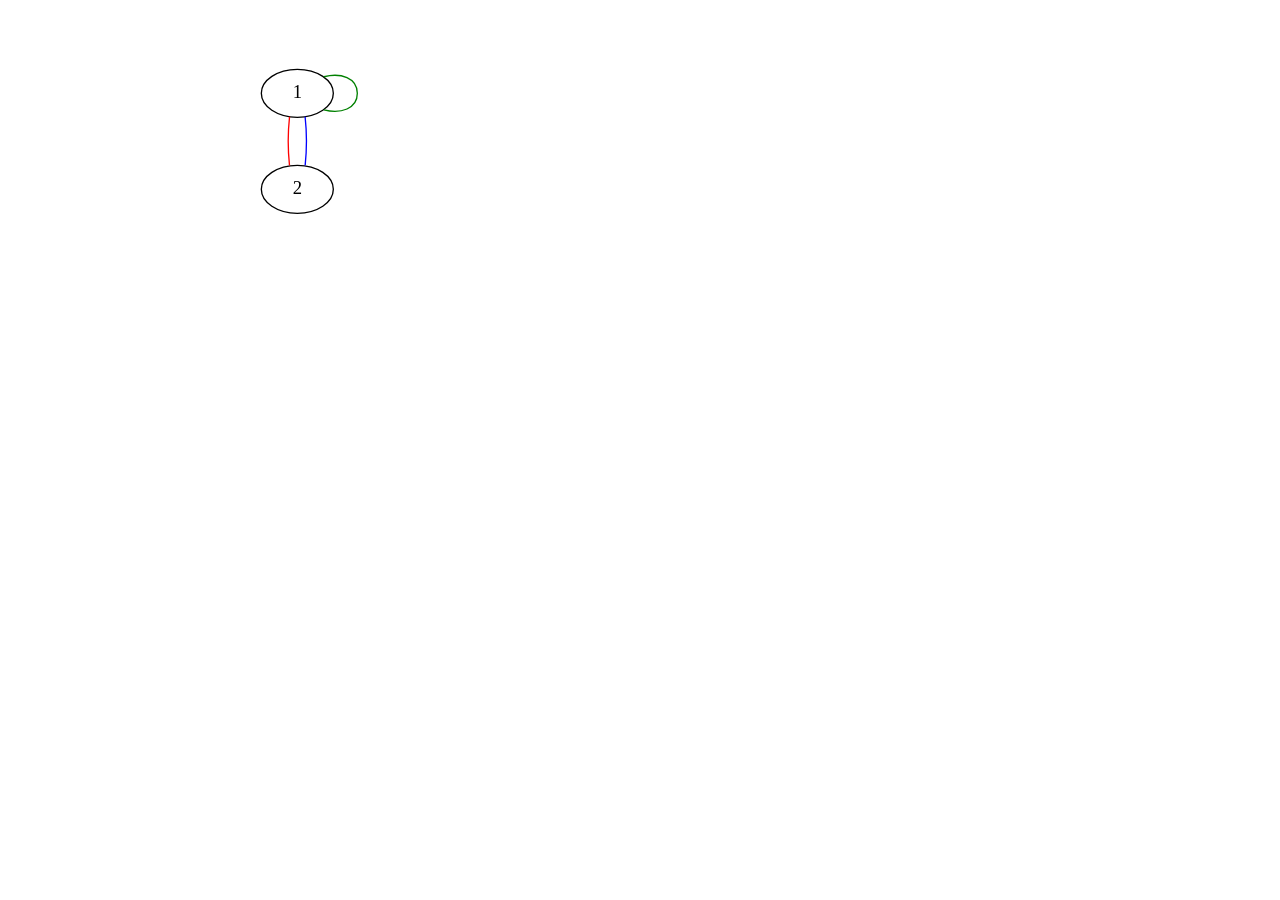
<file: assets/g1.html>
<?xml version="1.0" encoding="UTF-8"?>

<html>
	<head>
		<title>Svg Demo</title>
	</head>
	<body style="margin-left:20%;margin-top:5%;">
		<svg
		width="80pt"
		height="116pt"
		viewBox="0.00 0.00 80.00 116.00"
		xmlns="http://www.w3.org/2000/svg"
		xmlns:xlink="http://www.w3.org/1999/xlink">
			<g
			id="graph0"
			class="graph"
			transform="scale(1 1) rotate(0) translate(4 112)">
				<title>g1</title>
				<polygon fill="white" stroke="none" points="-4,4 -4,-112 76,-112 76,4 -4,4"/>
				<g id="node1" class="node">
					<title>1</title>
					<ellipse fill="none" stroke="black" cx="27" cy="-90" rx="27" ry="18"/>
					<text text-anchor="middle" x="27" y="-86.3" font-family="Times New Roman,serif" font-size="14.00">1</text>
				</g>
				<g id="edge3" class="edge">
					<title>1--1</title>
					<path fill="none" stroke="green" 
						  d="M46.895,-102.432C59.688,-105.675 72,-101.531 72,-90 72,-78.4688 59.688,-74.3247 46.895,-77.5679"/>
				</g>
				<g id="node2" class="node">
					<title>2</title>
					<ellipse fill="none" stroke="black" cx="27" cy="-18" rx="27" ry="18"/>
					<text text-anchor="middle" x="27" y="-14.3" font-family="Times New Roman,serif" font-size="14.00">2</text>
				</g>
				<g id="edge1" class="edge">
					<title>1--2</title>
					<path fill="none" stroke="red"
						  d="M21.1601,-72.411C19.96,-61.4141 19.9468,-47.0274 21.1206,-35.9562"/>
				</g>
				<g id="edge2" class="edge">
					<title>2--1</title>
					<path fill="none" stroke="blue" 
						  d="M32.8794,-35.9562C34.0532,-47.0274 34.04,-61.4141 32.8399,-72.411"/>
				</g>
			</g>
		</svg>
	</body>
</html>
</file>
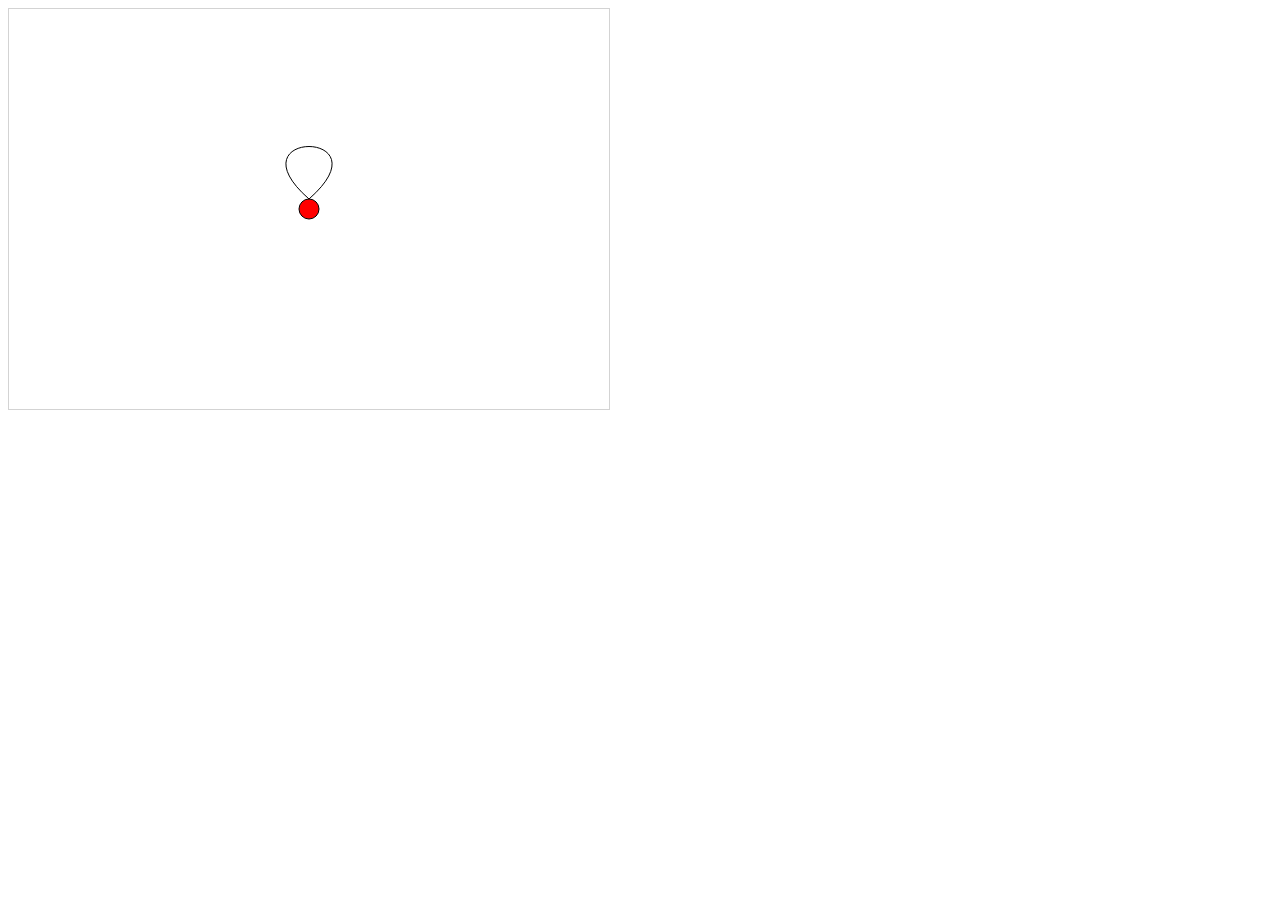
<file: drawing/curve.html>
<!DOCTYPE html>
<html>
<body>

<canvas id="myCanvas" width="600" height="400" style="border:1px solid #d3d3d3;">
Your browser does not support the HTML5 canvas tag.</canvas>

<script>

	var c = document.getElementById("myCanvas");
	var ctx = c.getContext("2d");
	var r = 10;
	var left=8*r, right=8*r;
	var sx=300, sy=200;
	
	var c1x=sx-left, c1y=sy-right;
	var c2x=sx+left, c2y=sy-right;
	ctx.arc(sx, sy, r, 0, 2*Math.PI);
	ctx.moveTo(sx, sy-r);
	ctx.fillStyle = "red";
	ctx.fill();
	ctx.bezierCurveTo(c1x, c1y, c2x, c2y, sx, sy-r);
	
	ctx.stroke();

</script>
</file>
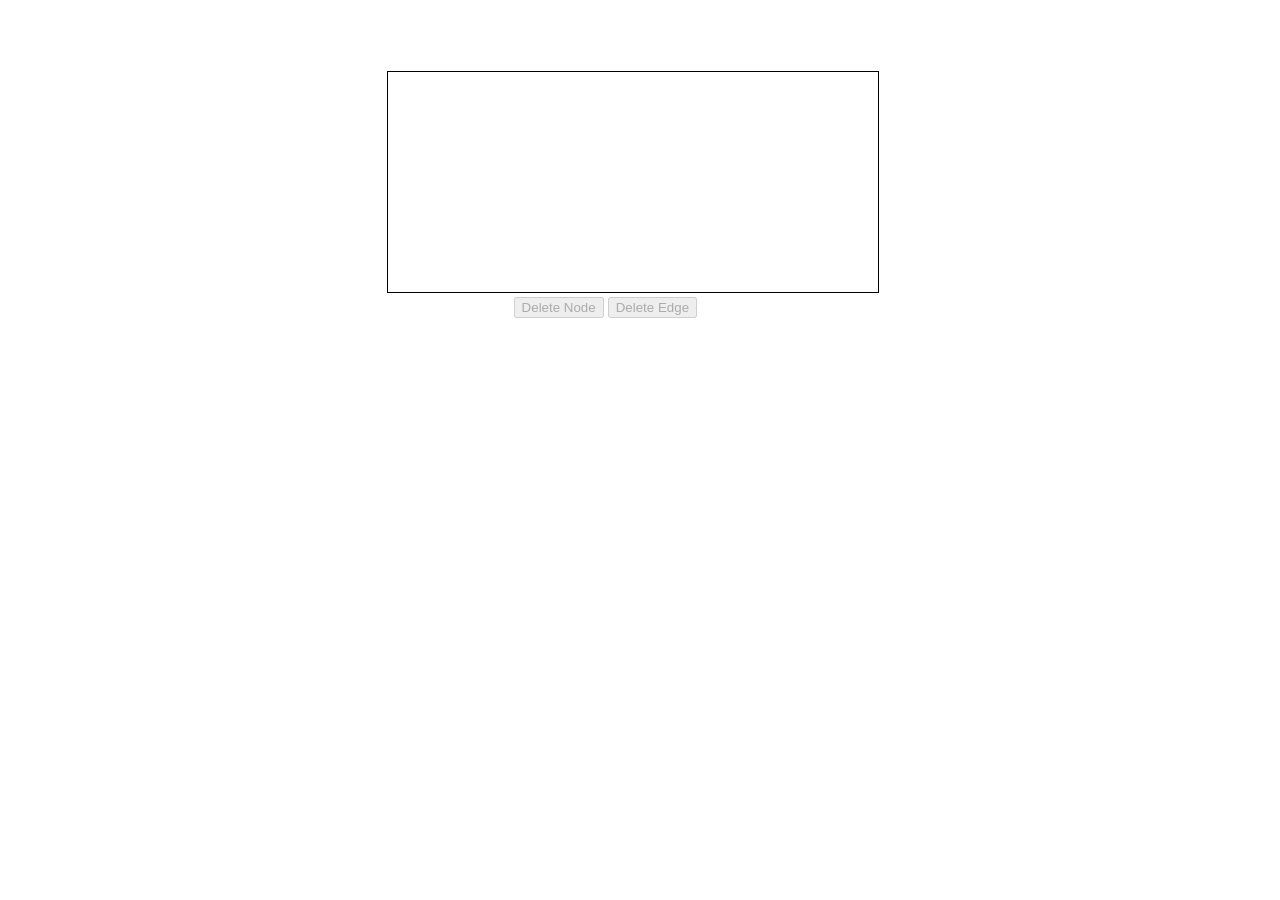
<file: drawing/draw.html>
<!doctype html>
<html>
	<head>
		<title>Drawing</title>
		<script>
		    var ctx;
			var lineColor;
			var lineWidth;
			var color;
			var radius;
			var delta;
			var lastNodeSelected, lastEdgeSelected;
			var nodeBtn;
		  window.onload = function(){
			canvas = document.getElementById("canvas");
			ctx = canvas.getContext("2d");
			lineColor='red';
			lineWidth=1;
			color = 'blue';
			radius = 10;
			delta =radius/3-1;
			lastNodeSelected=null;
			lastEdgeSelected=null;
			nodeBtn = document.getElementById("node");
			edgeBtn = document.getElementById("edge");
			
			nodeBtn.onclick = function(e){
			  if(!lastNodeSelected) return;
			  deleteNode(lastNodeSelected, 'white');
			  lastNodeSelected=null;
			};
			
			edgeBtn.onclick = function(e){
			  if(!lastEdgeSelected) return;
			  deleteEdge(lastEdgeSelected);
			  lastEdgeSelected=null;
			};
		  	nodeBtn.disabled=true;
			edgeBtn.disabled=true;
			canvas.ondblclick = function(e){
			                   var x = e.pageX - canvas.offsetLeft;
							   var y = e.pageY - canvas.offsetTop;
							   var n = new Vertex(x,y);
			                   drawNode(n);
			};
			canvas.onclick = function(e){
			   var x = e.pageX - canvas.offsetLeft;
			   var y = e.pageY - canvas.offsetTop;
			   if(foundSelectedNode(x, y)) {return true;}
			   if (foundSelectedEdge(x, y)) {return true;;};
			   nodeBtn.disabled=true;
			   edgeBtn.disabled=true;
			};
			canvas.onmousedown=function(e){
			   console.log('mouse down');
			};
			canvas.onmouseup=function(e){
			   console.log('mouse up');
			};
	      function Vertex(x, y, r, c){
			   this.x=x;
			   this.y=y;
			   this.radius=r||radius;
			   this.r2 = this.radius*this.radius;
			   this.color = c || color;
			   this.inside = function(x, y){
			       var dx = this.x - x;
			       var dy = this.y - y;
			       return dx*dx + dy*dy <= this.r2;
				};
				this.out=[];
				this.link = function(e){
				  this.out.push(e);
				};
				
				this.disconnect = function(e){
				   var newEdges=[];
				   var edges = this.out;
			       for(var i=0;i<edges.length;i++)
			       if(!Object.is(edges[i], e)) newEdges.push(edges[i]);
			       this.out=newEdges;
				};
				
				nodes.push(this);
			};
			function Edge(left, right){
			   this.left = left;
			   this.right = right;
			   this.left.link(this);
			   if(!Object.is(right, left))this.right.link(this);
			   edges.push(this);
			   this.isLeft= function(x){return Object.is(x, left);}
			   this.isLoop = function(){return Object.is(right, left);}
			   this.inside = function(x, y){
			      if(this.isLoop()) return insideLoop(this.left, x, y);
				  var x0=this.left.x, y0=this.left.y;
				  var x1=this.right.x, y1=this.right.y;
				  if(x0==x1) 
				   return x==x0 && ((y0 <= y && y <= y1)||(y1 <= y && y <= y0));
				  var a = (y1-y0)/(x1 - x0);
				  var b = y1 -a*x1;
				  return Math.abs(a*x+b-y)<2;
			   };
			}
			var nodes=[];
			var edges=[];
			
			function drawNode(n, c){
			    ctx.beginPath();
				ctx.fillStyle = c || n.color;
				ctx.arc(n.x, n.y, n.radius, 0, Math.PI*2);
				ctx.fill();
				ctx.stroke();
				
			};
			
			function deleteNode(n){
			   var newNodes=[];
			   var i;
			   for(i=0;i<nodes.length;i++){
			     if(!Object.is(n, nodes[i])) newNodes.push(nodes[i]);
				 else{
				   i++;
				   lastNodeSelected=null;
				   break;
				   
				 }  
			   };
			   for(;i<nodes.length;i++)
			      newNodes.push(nodes[i]);
			   nodes = newNodes;
			   eraseNode(n);
			};
			
			
			function eraseNode(n){
			  var x = n.x;
			  var y = n.y;
			  var r = n.radius+1;
			  var d = 2*r;
			  ctx.clearRect(x-r, y-r, d, d);
			  
			  for(var i =0; i < n.out.length; i++){
			     var ll = lineWidth;
				 lineWidth = ll+2;
				 var e = n.out[i];
				 if(e.isLeft(n))
			       drawFromTo(n, e.right, 'white');
				 else 
				   drawFromTo(e.left, n, 'white');
				 lineWidth = ll;
			  };
			  n.out = [];
			  nodeBtn.disabled=true;
			};
			function sign(x, y){
			  if(!delta) return 0;
			  if(x<y) return 1;
			  return -1;
			}
			
			function drawEdge(e, c){
			  if(e.isLoop())
			    drawLoop(e.left, c);
			  else
			  drawFromTo(e.left, e.right, c);
			};
			function drawFromTo(left, right, c){
			    var sx = sign(left.x, right.x);
				var sy = sign(left.y, right.y);
				var st = ctx.strokeStyle;
				var lw = ctx.lineWidth;
				ctx.lineWidth = lineWidth+((c==='white')?2:0);
				ctx.strokeStyle = (c)?c:lineColor;
				console.log('drawFromTo:'+ctx.lineWidth);
			    ctx.beginPath();
				ctx.moveTo(left.x+sx*(left.radius-delta), left.y+sy*(left.radius-delta));
				ctx.lineTo(right.x-sx*(right.radius-delta), right.y-sy*(right.radius-delta));
				ctx.stroke();
				ctx.strokeStyle = st;
				ctx.lineWidth=lw;
			};
			function drawLoop(n, c){
			    console.log('drawLoop before:'+ctx.lineWidth);
			    var st = ctx.strokeStyle;
				var lw = ctx.lineWidth;
				ctx.lineWidth = lineWidth+((c==='white')?2:0);
				ctx.strokeStyle = (c)?c:lineColor;
				console.log('drawLoop after:'+ctx.lineWidth);
			    var points = cPoints(n);
				var sx = points[0], sy = points[1];
				var c1x = points[2], c1y = points[3];
				var c2x = points[4], c2y = points[5];
				ctx.beginPath();
				ctx.moveTo(sx, sy);
	            ctx.bezierCurveTo(c1x, c1y, c2x, c2y, sx, sy);
				ctx.closePath();
				ctx.stroke();
				ctx.strokeStyle = st;
				ctx.lineWidth=lw;
				console.log('drawLoop finally:'+ctx.lineWidth);
				
				
			};
			function cPoints(n){
			    var r = n.radius;
				var left = 8*r;
				var right = left;
				var sx = n.x, sy = n.y-r;
				var c1x = sx-left, c1y = sy-right;
				var c2x = sx+left, c2y = sy-right;
				return [sx, sy, c1x, c1y, c2x, c2y];
			};
			function b(t, points){
			  // b(t) = ((1-t)^3+t^2)P0 + t(1-t)^2(P1) + t^2*t1(P2)(pues P0==P3)
			  var t1 = (1-t);
			  var t2 = t*t;
			  var c1 = t1*t1*t1+t2;
			  var c2 = t1*t1*t;
			  var c3 =  t1*t2;
			  var bp0x = c1*points[0],   bp0y = c1*points[1];
			  var bp1x = c2*(points[2]), bp1y=c2*(points[3]);
			  var bp2x = c3*(points[4]), bp2y=c3*(points[5]);
			  return [bp0x+bp1x+bp2x, bp0y+bp1y+bp2y];
			};
			function insideLoop(n, x, y){
			   var points = cPoints(n);
			   for(var i=0; i <= 50; i++){
			     var ip = b(1-i/50, points);
				 var dx = ip[0]-x, dy = ip[1]-y;
				 var distance=(Math.sqrt(dx*dx + dy*dy))/(i+1);
				 if ( distance < 1.5) return true;
			   }
			   return false;
			};
			function foundSelectedNode(x, y){
			   var nodeSelected;
			   for(var i=0;i<nodes.length;i++)
			      if(nodes[i].inside(x, y)){ 
				    nodeSelected=nodes[i];
					break;
				  };
			   if(!nodeSelected) {nodeBtn.disabled=false;lastNodeSelected=null; return false;}
			   if(!lastNodeSelected){nodeBtn.disabled=false; lastNodeSelected = nodeSelected; return true;}
			   var edge = new Edge(lastNodeSelected, nodeSelected);
			   drawEdge(edge);
			   lastNodeSelected=null;
			   nodeBtn.disabled=true;
			   return true;
			};
			function foundSelectedEdge(x, y){
			   var edgeSelected;
			   for(var i=0;i<edges.length;i++)
			      if(edges[i].inside(x, y)){ 
				    edgeSelected=edges[i];
					break;
				  };
			   if(!edgeSelected){ edgeBtn.disabled=true; return false;};
			   nodeBtn.disabled=true;
			   edgeBtn.disabled=false;
			   if(!lastEdgeSelected){lastEdgeSelected = edgeSelected; return true;}
			   
			   return true;
			};
			function deleteEdge(e){
			   e.left.disconnect(e);
			   e.right.disconnect(e);
			   var newEdges=[];
			   for(var i=0;i<edges.length;i++){
			     if(!Object.is(edges[i], e)) newEdges.push(edges[i]);
			   };
			   edges=newEdges;
			   var lw = lineWidth;
			   lineWidth+=3	;
			   if(e.isLoop())
			     drawLoop(e.left, 'white')
			   else drawFromTo(e.left, e.right, 'white');
			   lineWidth=lw;
			   edgeBtn.disabled=true;
			};
		 };//onload
	    </script>
		<style>
		  #canvas{
		    border-style:solid;
			border-width:1px;
			margin-left: 30%;
			margin-top:5%;
		  }
		  #node{
		    margin-left: 40%;
		  }
		</style>
	</head>
	<body>
		<canvas id="canvas" width="490" height="220"></canvas>
		<button id="node">Delete Node</button>
		<button id="edge">Delete Edge</button>
	</body>
	
</html>
</file>
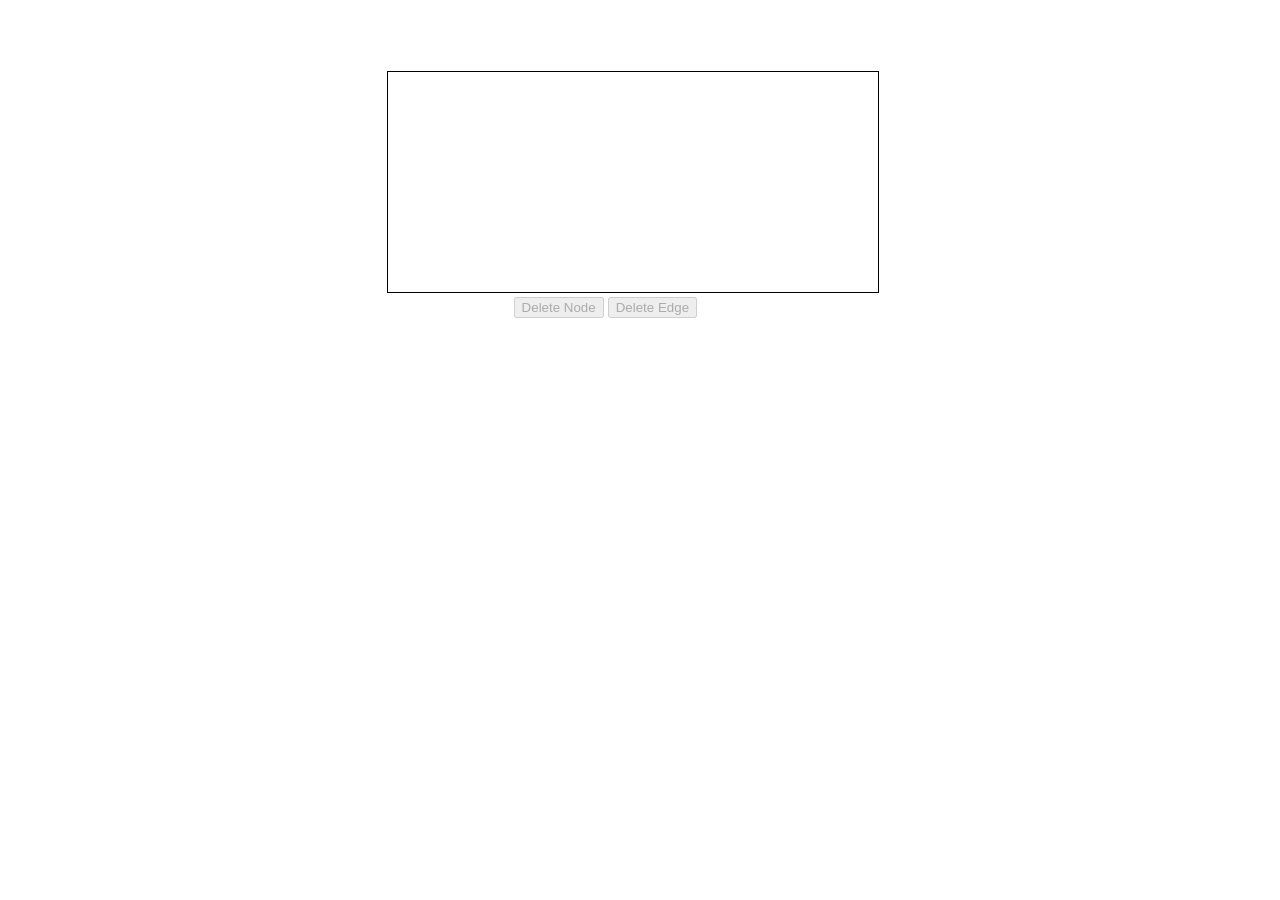
<file: drawing/drawRX.html>
<!doctype html>
<html>
	<head>
		<title>Rx Drawing</title>
		<script src="lib/jquery-2.1.0.min.js"></script>
	    <script src="lib/rx.all.js"></script>
		<script>
		    // Model params
			var canvas;
		    var ctx;
			var lineColor;
			var lineWidth;
			var color;
			var radius;
			var delta;
			var DEL_COLOR = 'white';
			var lastNodeSelected, lastEdgeSelected;
			
			// View helpers
			var nodeBtn;
			function disable(d){
				   d.attr("disabled", true);
		    };
				
			function enable(d){
			   d.attr("disabled", false);
			};
			
			function Vertex(x, y, r, c){
				   this.x=x;
				   this.y=y;
				   this.radius=r||radius;
				   this.r2 = this.radius*this.radius;
				   this.color = c || color;
				   this.inside = function(x, y){
					   var dx = this.x - x;
					   var dy = this.y - y;
					   return dx*dx + dy*dy <= this.r2;
					};
					this.out=[];
					this.link = function(e){
					  this.out.push(e);
					};
					
					this.disconnect = function(e){
					   var newEdges=[];
					   var edges = this.out;
					   for(var i=0;i<edges.length;i++)
					   if(!Object.is(edges[i], e)) newEdges.push(edges[i]);
					   this.out=newEdges;
					};
					
					nodes.push(this);
				};
				function Edge(left, right){
				   this.left = left;
				   this.right = right;
				   this.left.link(this);
				   if(!Object.is(right, left))this.right.link(this);
				   edges.push(this);
				   this.isLeft= function(x){return Object.is(x, left);}
				   this.isLoop = function(){return Object.is(right, left);}
				   this.inside = function(x, y){
					  if(this.isLoop()) return this.left.inside(x, y);
					  var x0=this.left.x, y0=this.left.y;
					  var x1=this.right.x, y1=this.right.y;
					  if(x0==x1) 
					   return x==x0 && ((y0 <= y && y <= y1)||(y1 <= y && y <= y0));
					  var a = (y1-y0)/(x1 - x0);
					  var b = y1 -a*x1;
					  return Math.abs(a*x+b-y)<2;
				   };
				}
				var nodes=[];
				var edges=[];
			// On ready
		    $(function(){
			    //set params up
				canvas = $("#canvas");
				ctx = canvas[0].getContext("2d");
				lineColor = 'red';
				lineWidth = 1;
				color = 'blue';
				radius = 10;
				delta = radius/3-1;
				//
				lastNodeSelected=null;
				lastEdgeSelected=null;
				//
				nodeBtn = $("#node"); // delete node button
				edgeBtn = $("#edge"); // delete edge button
				//
				disable(nodeBtn);
				disable(edgeBtn);
				// Model and support functions
				function Point(e){
					   this.x = e.pageX - canvas.offset().left; 
					   this.y = e.pageY - canvas.offset().top;
				};
				
				function POINT(e){
				  return new Point(e);
				};
				function IGNORE(e){alert(e);};
				function NODE(p){
				  return new Vertex(p.x, p.y);
				};
				function NOT_NULL(n){
				   return n != null;
				};
				// Pipeline for node deletion
				var btnNodeClicks = Rx.Observable.fromEvent(nodeBtn, 'click')
				                    .map(function(e){return lastNodeSelected;})
				                    .filter(NOT_NULL);
				var edgesToDelete = btnNodeClicks.map(function(n){
				                                        deleteNode(n);
														return n.out;
													})
							       .flatMap(function(e){deleteEdge(e);return e;});
									
				edgesToDelete.subscribe(
				     eraseEdge,
					 IGNORE
				);
				var click   = Rx.Observable.fromEvent(canvas, 'click')
				// Double click on canvas
				var canvasDblClicks = click
				                      .buffer(function() { return click.throttle(250); })
				                      .map(function(list) { return [list.length, list]; })
				                      .filter(function(x) { return x[0] >= 2; })
									  .map(function(x){return x[1][0];})
				                      .map(POINT)
									  .map(NODE)
									  
				                      ;
				// Observer on dbl clicks					   
				canvasDblClicks.subscribe(
				   drawNode,
				   IGNORE
				);
				// Click on canvas (could be a node, an edge or none)
				var canvasClicks = click
				                   .map(POINT)
                                   .map(whoWasSelected)
								   .filter(NOT_NULL);
				// Observer: click on canvas			
				canvasClicks.subscribe(
				   function(sel){
				        if(sel.node)
				            enable(nodeBtn);
                        else if(sel.edge)
                            enable(edgeBtn);	
					},
					IGNORE
				);
			   
			   
				
			   function drawNode(n, c){
					ctx.beginPath();
					ctx.fillStyle = c || n.color;
					ctx.arc(n.x, n.y, n.radius, 0, Math.PI*2);
					ctx.fill();
					ctx.stroke();
					console.log('drawn');
				};
				
			   function deleteNode(n){
				   var newNodes=[];
				   var i;
				   for(i=0; i<nodes.length; i++){
					 if(!Object.is(n, nodes[i])) newNodes.push(nodes[i]);
					 else{
					   i++;
					   lastNodeSelected=null;
					   break;
					 }  
				   };
				   for(;i<nodes.length;i++)
					  newNodes.push(nodes[i]);
				   nodes = newNodes;
				   eraseNode(n);
				};
				
			   function eraseNode(n){
				  var x = n.x;
				  var y = n.y;
				  var r = n.radius+1;
				  var d = 2*r;
				  ctx.clearRect(x-r, y-r, d, d);
				  
				  for(var i =0; i < n.out.length; i++){
					 var ll = lineWidth;
					 lineWidth = ll+2;
					 var e = n.out[i];
					 if(e.isLeft(n))
					   drawFromTo(n, e.right, DEL_COLOR);
					 else 
					   drawFromTo(e.left, n, DEL_COLOR);
					 lineWidth = ll;
				  };
				  n.out = [];
				  nodeBtn.disabled=true;
				};
			   function sign(x, y){
				  if(!delta) return 0;
				  if(x<y) return 1;
				  return -1;
				}
				
			   function drawEdge(e, c){
				  drawFromTo(e.left, e.right, c);
				};
			   function drawFromTo(left, right, c){
			        // Calculate direction
					var sx = sign(left.x, right.x);
					var sy = sign(left.y, right.y);
					//Save params
					var st = ctx.strokeStyle;
					var lw = ctx.lineWidth;
					//Adjust line width and color
					ctx.lineWidth = lineWidth+((c===DEL_COLOR)?2:0);
					ctx.strokeStyle = (c)?c:lineColor;
					//
					var moveLeft = left.radius-delta;
					var moveRight = right.radius-delta;
					ctx.beginPath();
					ctx.moveTo(left.x+sx*(moveLeft), left.y+sy*(moveLeft));
					ctx.lineTo(right.x-sx*(moveRight), right.y-sy*(moveRight));
					ctx.stroke();
					// Restore params
					ctx.strokeStyle = st;
					ctx.lineWidth=lw;
				};
			   function whoWasSelected(p){ // it was a node or an edge or none
			      var n = foundSelectedNode(p);
				  if(n.node) return n;
				  var e =  foundSelectedEdge(p);
				  if(e.edge) return e;
				  return {};
			   };
			   function foundSelectedNode(point){
				   var x = point.x, y = point.y;
				   // Find out which node contains the point if anyone
				   var nodeSelected;
				   for(var i=0; i<nodes.length; i++)
					  if(nodes[i].inside(x, y)){ 
						nodeSelected = nodes[i];
						break;
					  };
				   if(!nodeSelected) {
				      lastNodeSelected = null; 
					  return {node:false};
				   };
				   // otherwise find out if first or second click
				   if(!lastNodeSelected){
				       enable(nodeBtn); 
					   lastNodeSelected = nodeSelected; 
					   return {node:true, left:lastNodeSelected};
				   };
				   // selection of both edges
			       var res = {node:true, left:lastNodeSelected, right:nodeSelected};
				   lastNodeSelected=null;
				  
				   return res;
				};
			   function foundSelectedEdge(point){
			       // to-do
			       return false;
				};
			   function deleteEdge(e){
			       // to-do
				   console.log(e);
				};
			   function eraseEdge(e){
				   var lw = lineWidth;
				   lineWidth += 3	;
				   drawFromTo(e.left, e.right, DEL_COLOR);
				   lineWidth = lw;
				   disable(edgeBtn);
				};
		 });//ready
	    </script>
		<style>
		  #canvas{
		    border-style:solid;
			border-width:1px;
			margin-left: 30%;
			margin-top:5%;
		  }
		  #node{
		    margin-left: 40%;
		  }
		</style>
	</head>
	<body>
		<canvas id="canvas" width="490" height="220"></canvas>
		<button id="node">Delete Node</button>
		<button id="edge">Delete Edge</button>
	</body>
	
</html>
</file>
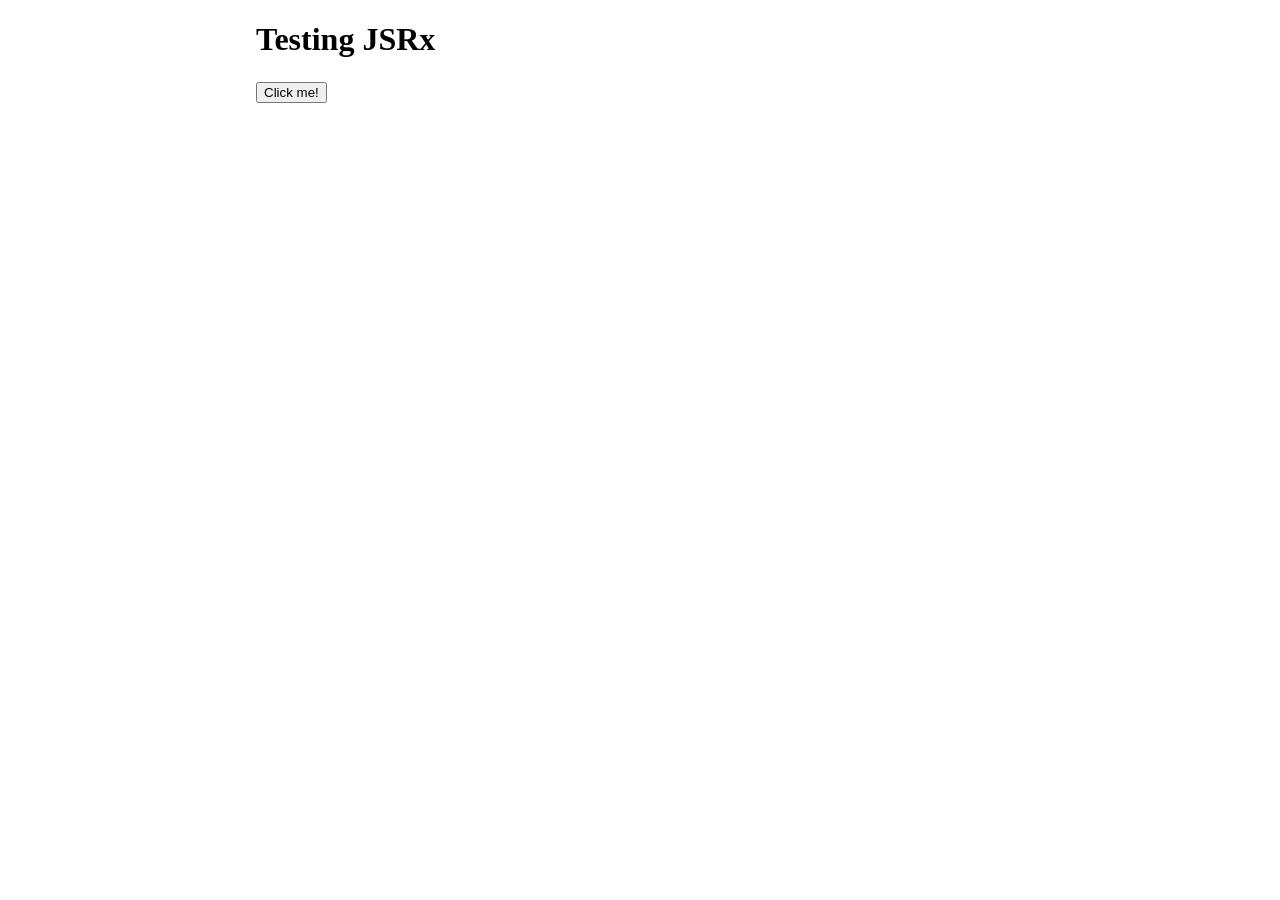
<file: rxjs_parte03FInal/demo.html>
<!doctype html>
<!-- tomado (y modificado ) de http://alexjmackey.wordpress.com/2013/04/07/intro-to-rxjs/-->
<head>
    <title>JSRxTest</title>
	<script src="lib/rx.js"></script>
	<script>
	  window.onload=function(){
	   function CreateObservable(element, eventType) {
		return Rx.Observable.create(function(observer) {
				function eventHandler (eventObj) {
					observer.onNext(eventObj);
				}
				//keep simple for this example and ignore addEventListener/attachEvent browser differences
				element.addEventListener(eventType, eventHandler);
				return function() {
					element.removeEventListener(eventType, eventHandler);
				};
			});
		};
		var observable= CreateObservable(document.getElementById('button'), 'click')
						.skip(2)
						.take(2)
						.select(function(evt){
						         counter++;
						         return "button was clicked 3 times (next and we are done)"
		});
		var counter=0;
		var texto = document.getElementById("text");
		var observer = Rx.Observer.create(
						//onNext
						function(evt) {
							texto.innerHTML=evt;
						},
						//onError
						function(err) {
							texto.innerHTML='error';
						},
						//onComplete
						function() {
							texto.innerHTML='done'+ ' with clicks=' +counter;
						}
		);
		observable.subscribe(observer);
	 };
	</script>
</head>
<body style="margin-left:20%;">
	<h1>Testing JSRx</h1>
	<button id="button">Click me!</button>
	<span id="text" style="font-size:120%" ></span>
</body>
</file>
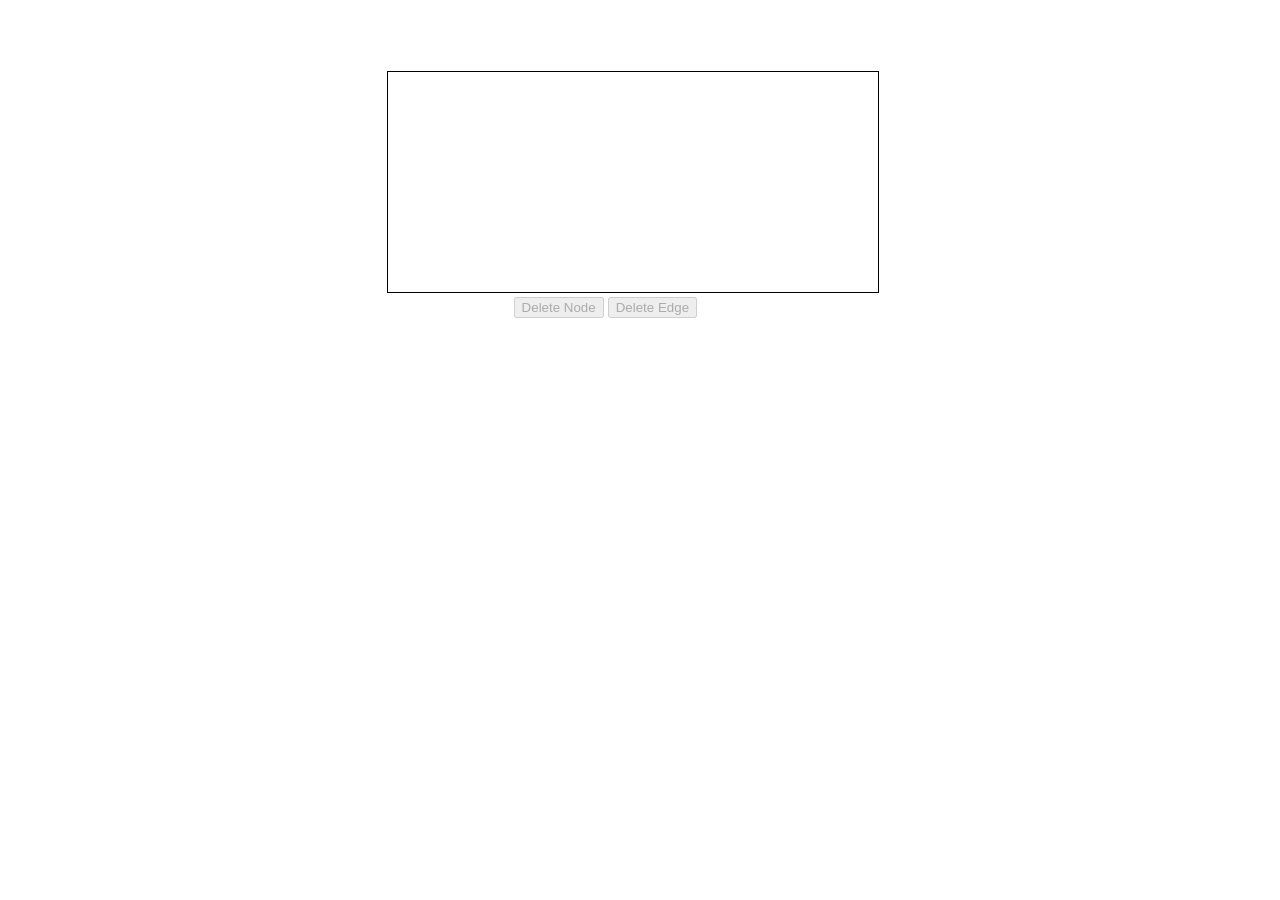
<file: webserverProlog/drawing/draw.html>
<!doctype html>
<html>
	<head>
		<title>Drawing</title>
		<script>
		    var ctx;
			var lineColor;
			var lineWidth;
			var color;
			var radius;
			var delta;
			var lastNodeSelected, lastEdgeSelected;
			var nodeBtn;
		  window.onload = function(){
			canvas = document.getElementById("canvas");
			ctx = canvas.getContext("2d");
			lineColor='red';
			lineWidth=1;
			color = 'blue';
			radius = 30;
			delta =radius/3-1;
			lastNodeSelected=null;
			lastEdgeSelected=null;
			nodeBtn = document.getElementById("node");
			edgeBtn = document.getElementById("edge");
			
			nodeBtn.onclick = function(e){
			  if(!lastNodeSelected) return;
			  deleteNode(lastNodeSelected, 'white');
			  lastNodeSelected=null;
			};
			
			edgeBtn.onclick = function(e){
			  if(!lastEdgeSelected) return;
			  deleteEdge(lastEdgeSelected);
			  lastEdgeSelected=null;
			};
		  	nodeBtn.disabled=true;
			edgeBtn.disabled=true;
			canvas.ondblclick = function(e){
			                   var x = e.pageX - canvas.offsetLeft;
							   var y = e.pageY - canvas.offsetTop;
							   var n = new Vertex(x,y);
			                   drawNode(n);
			};
			canvas.onclick = function(e){
			   var x = e.pageX - canvas.offsetLeft;
			   var y = e.pageY - canvas.offsetTop;
			   if(foundSelectedNode(x, y)) {return true;}
			   if (foundSelectedEdge(x, y)) {return true;;};
			   nodeBtn.disabled=true;
			   edgeBtn.disabled=true;
			};
			canvas.onmousedown=function(e){
			   console.log('mouse down');
			};
			canvas.onmouseup=function(e){
			   console.log('mouse up');
			};
	      function Vertex(x, y, r, c){
			   this.x=x;
			   this.y=y;
			   this.radius=r||radius;
			   this.r2 = this.radius*this.radius;
			   this.color = c || color;
			   this.inside = function(x, y){
			       var dx = this.x - x;
			       var dy = this.y - y;
			       return dx*dx + dy*dy <= this.r2;
				};
				this.out=[];
				this.link = function(e){
				  this.out.push(e);
				};
				
				this.disconnect = function(e){
				   var newEdges=[];
				   var edges = this.out;
			       for(var i=0;i<edges.length;i++)
			       if(!Object.is(edges[i], e)) newEdges.push(edges[i]);
			       this.out=newEdges;
				};
				
				nodes.push(this);
			};
			function Edge(left, right){
			   this.left = left;
			   this.right = right;
			   this.left.link(this);
			   if(!Object.is(right, left))this.right.link(this);
			   edges.push(this);
			   this.isLeft= function(x){return Object.is(x, left);}
			   this.isLoop = function(){return Object.is(right, left);}
			   this.inside = function(x, y){
			      if(this.isLoop()) return insideLoop(this.left, x, y);
				  var x0=this.left.x, y0=this.left.y;
				  var x1=this.right.x, y1=this.right.y;
				  if(x0==x1) 
				   return x==x0 && ((y0 <= y && y <= y1)||(y1 <= y && y <= y0));
				  var a = (y1-y0)/(x1 - x0);
				  var b = y1 -a*x1;
				  return Math.abs(a*x+b-y)<2;
			   };
			}
			var nodes=[];
			var edges=[];
			
			function drawNode(n, c){
			    ctx.beginPath();
				ctx.fillStyle = c || n.color;
				ctx.arc(n.x, n.y, n.radius, 0, Math.PI*2);
				ctx.fill();
				ctx.stroke();
				
			};
			
			function deleteNode(n){
			   var newNodes=[];
			   var i;
			   for(i=0;i<nodes.length;i++){
			     if(!Object.is(n, nodes[i])) newNodes.push(nodes[i]);
				 else{
				   i++;
				   lastNodeSelected=null;
				   break;
				   
				 }  
			   };
			   for(;i<nodes.length;i++)
			      newNodes.push(nodes[i]);
			   nodes = newNodes;
			   eraseNode(n);
			};
			
			
			function eraseNode(n){
			  var x = n.x;
			  var y = n.y;
			  var r = n.radius+1;
			  var d = 2*r;
			  ctx.clearRect(x-r, y-r, d, d);
			  
			  for(var i =0; i < n.out.length; i++){
			     var ll = lineWidth;
				 lineWidth = ll+2;
				 var e = n.out[i];
				 if(e.isLeft(n))
			       drawFromTo(n, e.right, 'white');
				 else 
				   drawFromTo(e.left, n, 'white');
				 lineWidth = ll;
			  };
			  n.out = [];
			  nodeBtn.disabled=true;
			};
			function sign(x, y){
			  if(!delta) return 0;
			  if(x<y) return 1;
			  return -1;
			}
			
			function drawEdge(e, c){
			  if(e.isLoop())
			    drawLoop(e.left, c);
			  else
			  drawFromTo(e.left, e.right, c);
			};
			function drawFromTo(left, right, c){
			    var sx = sign(left.x, right.x);
				var sy = sign(left.y, right.y);
				var st = ctx.strokeStyle;
				var lw = ctx.lineWidth;
				ctx.lineWidth = lineWidth+((c==='white')?2:0);
				ctx.strokeStyle = (c)?c:lineColor;
				console.log('drawFromTo:'+ctx.lineWidth);
			    ctx.beginPath();
				ctx.moveTo(left.x+sx*(left.radius-delta), left.y+sy*(left.radius-delta));
				ctx.lineTo(right.x-sx*(right.radius-delta), right.y-sy*(right.radius-delta));
				ctx.stroke();
				ctx.strokeStyle = st;
				ctx.lineWidth=lw;
			};
			function drawLoop(n, c){
			    console.log('drawLoop before:'+ctx.lineWidth);
			    var st = ctx.strokeStyle;
				var lw = ctx.lineWidth;
				ctx.lineWidth = lineWidth+((c==='white')?2:0);
				ctx.strokeStyle = (c)?c:lineColor;
				console.log('drawLoop after:'+ctx.lineWidth);
			    var points = cPoints(n);
				var sx = points[0], sy = points[1];
				var c1x = points[2], c1y = points[3];
				var c2x = points[4], c2y = points[5];
				ctx.beginPath();
				ctx.moveTo(sx, sy);
	            ctx.bezierCurveTo(c1x, c1y, c2x, c2y, sx, sy);
				ctx.closePath();
				ctx.stroke();
				ctx.strokeStyle = st;
				ctx.lineWidth=lw;
				console.log('drawLoop finally:'+ctx.lineWidth);
				
				
			};
			function cPoints(n){
			    var r = n.radius;
				var left = 8*r;
				var right = left;
				var sx = n.x, sy = n.y-r;
				var c1x = sx-left, c1y = sy-right;
				var c2x = sx+left, c2y = sy-right;
				return [sx, sy, c1x, c1y, c2x, c2y];
			};
			function b(t, points){
			  // b(t) = ((1-t)^3+t^2)P0 + t(1-t)^2(P1) + t^2*t1(P2)(pues P0==P3)
			  var t1 = (1-t);
			  var t2 = t*t;
			  var c1 = t1*t1*t1+t2;
			  var c2 = t1*t1*t;
			  var c3 =  t1*t2;
			  var bp0x = c1*points[0],   bp0y = c1*points[1];
			  var bp1x = c2*(points[2]), bp1y=c2*(points[3]);
			  var bp2x = c3*(points[4]), bp2y=c3*(points[5]);
			  return [bp0x+bp1x+bp2x, bp0y+bp1y+bp2y];
			};
			function insideLoop(n, x, y){
			   var points = cPoints(n);
			   for(var i=0; i <= 50; i++){
			     var ip = b(1-i/50, points);
				 var dx = ip[0]-x, dy = ip[1]-y;
				 var distance=(Math.sqrt(dx*dx + dy*dy))/(i+1);
				 if ( distance < 1.5) return true;
			   }
			   return false;
			};
			function foundSelectedNode(x, y){
			   var nodeSelected;
			   for(var i=0;i<nodes.length;i++)
			      if(nodes[i].inside(x, y)){ 
				    nodeSelected=nodes[i];
					break;
				  };
			   if(!nodeSelected) {nodeBtn.disabled=false;lastNodeSelected=null; return false;}
			   if(!lastNodeSelected){nodeBtn.disabled=false; lastNodeSelected = nodeSelected; return true;}
			   var edge = new Edge(lastNodeSelected, nodeSelected);
			   drawEdge(edge);
			   lastNodeSelected=null;
			   nodeBtn.disabled=true;
			   return true;
			};
			function foundSelectedEdge(x, y){
			   var edgeSelected;
			   for(var i=0;i<edges.length;i++)
			      if(edges[i].inside(x, y)){ 
				    edgeSelected=edges[i];
					break;
				  };
			   if(!edgeSelected){ edgeBtn.disabled=true; return false;};
			   nodeBtn.disabled=true;
			   edgeBtn.disabled=false;
			   if(!lastEdgeSelected){lastEdgeSelected = edgeSelected; return true;}
			   
			   return true;
			};
			function deleteEdge(e){
			   e.left.disconnect(e);
			   e.right.disconnect(e);
			   var newEdges=[];
			   for(var i=0;i<edges.length;i++){
			     if(!Object.is(edges[i], e)) newEdges.push(edges[i]);
			   };
			   edges=newEdges;
			   var lw = lineWidth;
			   lineWidth+=3	;
			   if(e.isLoop())
			     drawLoop(e.left, 'white')
			   else drawFromTo(e.left, e.right, 'white');
			   lineWidth=lw;
			   edgeBtn.disabled=true;
			};
		 };//onload
	    </script>
		<style>
		  #canvas{
		    border-style:solid;
			border-width:1px;
			margin-left: 30%;
			margin-top:5%;
		  }
		  #node{
		    margin-left: 40%;
		  }
		</style>
	</head>
	<body>
		<canvas id="canvas" width="490" height="220"></canvas>
		<button id="node">Delete Node</button>
		<button id="edge">Delete Edge</button>
	</body>
	
</html>
</file>
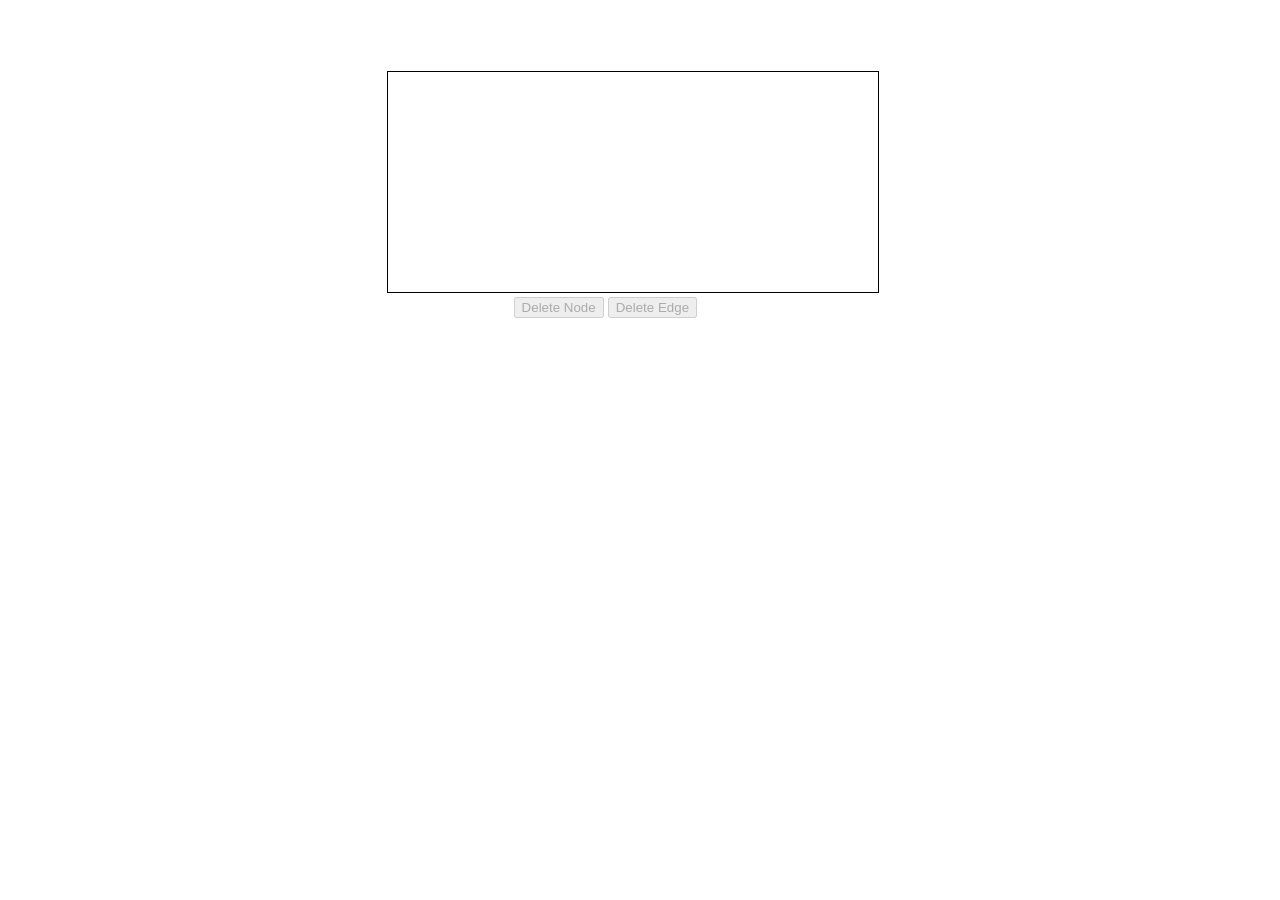
<file: webserverProlog/drawing/drawRX.html>
<!doctype html>
<html>
	<head>
		<title>Rx Drawing</title>
		<script src="lib/jquery-2.1.0.min.js"></script>
	    <script src="lib/rx.all.js"></script>
		<script>
		    // Model params
			var canvas;
		    var ctx;
			var lineColor;
			var lineWidth;
			var color;
			var radius;
			var delta;
			var DEL_COLOR = 'white';
			var lastNodeSelected, lastEdgeSelected;
			
			// View helpers
			var nodeBtn;
			function disable(d){
				   d.attr("disabled", true);
		    };
				
			function enable(d){
			   d.attr("disabled", false);
			};
			
			function Vertex(x, y, r, c){
				   this.x=x;
				   this.y=y;
				   this.radius=r||radius;
				   this.r2 = this.radius*this.radius;
				   this.color = c || color;
				   this.inside = function(x, y){
					   var dx = this.x - x;
					   var dy = this.y - y;
					   return dx*dx + dy*dy <= this.r2;
					};
					this.out=[];
					this.link = function(e){
					  this.out.push(e);
					};
					
					this.disconnect = function(e){
					   var newEdges=[];
					   var edges = this.out;
					   for(var i=0;i<edges.length;i++)
					   if(!Object.is(edges[i], e)) newEdges.push(edges[i]);
					   this.out=newEdges;
					};
					
					nodes.push(this);
				};
				function Edge(left, right){
				   this.left = left;
				   this.right = right;
				   this.left.link(this);
				   if(!Object.is(right, left))this.right.link(this);
				   edges.push(this);
				   this.isLeft= function(x){return Object.is(x, left);}
				   this.isLoop = function(){return Object.is(right, left);}
				   this.inside = function(x, y){
					  if(this.isLoop()) return this.left.inside(x, y);
					  var x0=this.left.x, y0=this.left.y;
					  var x1=this.right.x, y1=this.right.y;
					  if(x0==x1) 
					   return x==x0 && ((y0 <= y && y <= y1)||(y1 <= y && y <= y0));
					  var a = (y1-y0)/(x1 - x0);
					  var b = y1 -a*x1;
					  return Math.abs(a*x+b-y)<2;
				   };
				}
				var nodes=[];
				var edges=[];
			// On ready
		    $(function(){
			    //set params up
				canvas = $("#canvas");
				ctx = canvas[0].getContext("2d");
				lineColor = 'red';
				lineWidth = 2;
				color = 'blue';
				radius = 30;
				delta = radius/3-1;
				//
				lastNodeSelected=null;
				lastEdgeSelected=null;
				//
				nodeBtn = $("#node"); // delete node button
				edgeBtn = $("#edge"); // delete edge button
				//
				disable(nodeBtn);
				disable(edgeBtn);
				// Model and support functions
				function Point(e){
					   this.x = e.pageX - canvas.offset().left; 
					   this.y = e.pageY - canvas.offset().top;
				};
				
				function POINT(e){
				  return new Point(e);
				};
				function IGNORE(e){alert(e);};
				function NODE(p){
				  return new Vertex(p.x, p.y);
				};
				function NOT_NULL(n){
				   return n != null;
				};
				// Pipeline for node deletion
				var btnNodeClicks = Rx.Observable.fromEvent(nodeBtn, 'click')
				                    .map(function(e){return lastNodeSelected;})
				                    .filter(NOT_NULL);
				var edgesToDelete = btnNodeClicks.map(function(n){
				                                        deleteNode(n);
														return n.out;
													})
							       .flatMap(function(e){deleteEdge(e);return e;});
									
				edgesToDelete.subscribe(
				     eraseEdge,
					 IGNORE
				);
				var click   = Rx.Observable.fromEvent(canvas, 'click')
				// Double click on canvas
				var canvasDblClicks = click
				                      .buffer(function() { return click.throttle(250); })
				                      .map(function(list) { return [list.length, list]; })
				                      .filter(function(x) { return x[0] >= 2; })
									  .map(function(x){return x[1][0];})
				                      .map(POINT)
									  .map(NODE)
									  
				                      ;
				// Observer on dbl clicks					   
				canvasDblClicks.subscribe(
				   drawNode,
				   IGNORE
				);
				// Click on canvas (could be a node, an edge or none)
				var canvasClicks = click
				                   .map(POINT)
                                   .map(whoWasSelected)
								   .filter(NOT_NULL);
				// Observer: click on canvas			
				canvasClicks.subscribe(
				   function(sel){
				        if(sel.node)
				            enable(nodeBtn);
                        else if(sel.edge)
                            enable(edgeBtn);	
					},
					IGNORE
				);
			   
			   
				
			   function drawNode(n, c){
					ctx.beginPath();
					ctx.fillStyle = c || n.color;
					ctx.arc(n.x, n.y, n.radius, 0, Math.PI*2);
					ctx.fill();
					ctx.stroke();
					console.log('drawn');
				};
				
			   function deleteNode(n){
				   var newNodes=[];
				   var i;
				   for(i=0; i<nodes.length; i++){
					 if(!Object.is(n, nodes[i])) newNodes.push(nodes[i]);
					 else{
					   i++;
					   lastNodeSelected=null;
					   break;
					 }  
				   };
				   for(;i<nodes.length;i++)
					  newNodes.push(nodes[i]);
				   nodes = newNodes;
				   eraseNode(n);
				};
				
			   function eraseNode(n){
				  var x = n.x;
				  var y = n.y;
				  var r = n.radius+1;
				  var d = 2*r;
				  ctx.clearRect(x-r, y-r, d, d);
				  
				  for(var i =0; i < n.out.length; i++){
					 var ll = lineWidth;
					 lineWidth = ll+2;
					 var e = n.out[i];
					 if(e.isLeft(n))
					   drawFromTo(n, e.right, DEL_COLOR);
					 else 
					   drawFromTo(e.left, n, DEL_COLOR);
					 lineWidth = ll;
				  };
				  n.out = [];
				  nodeBtn.disabled=true;
				};
			   function sign(x, y){
				  if(!delta) return 0;
				  if(x<y) return 1;
				  return -1;
				}
				
			   function drawEdge(e, c){
				  drawFromTo(e.left, e.right, c);
				};
			   function drawFromTo(left, right, c){
			        // Calculate direction
					var sx = sign(left.x, right.x);
					var sy = sign(left.y, right.y);
					//Save params
					var st = ctx.strokeStyle;
					var lw = ctx.lineWidth;
					//Adjust line width and color
					ctx.lineWidth = lineWidth+((c===DEL_COLOR)?2:0);
					ctx.strokeStyle = (c)?c:lineColor;
					//
					var moveLeft = left.radius-delta;
					var moveRight = right.radius-delta;
					ctx.beginPath();
					ctx.moveTo(left.x+sx*(moveLeft), left.y+sy*(moveLeft));
					ctx.lineTo(right.x-sx*(moveRight), right.y-sy*(moveRight));
					ctx.stroke();
					// Restore params
					ctx.strokeStyle = st;
					ctx.lineWidth=lw;
				};
			   function whoWasSelected(p){ // it was a node or an edge or none
			      var n = foundSelectedNode(p);

				  if(n.node) {
				  	//console.log(n);
				  	return n;
				  }
				  var e =  foundSelectedEdge(p);
				  //console.log(e);
				  if(e.edge){
				  	console.log(e);
				  	return e;
				  } 
				  return {};
			   };
			   function foundSelectedNode(point){
				   var x = point.x, y = point.y;
				   // Find out which node contains the point if anyone
				   var nodeSelected;
				   for(var i=0; i<nodes.length; i++)
					  if(nodes[i].inside(x, y)){ 
						nodeSelected = nodes[i];
						break;
					  };
				   if(!nodeSelected) {
				      lastNodeSelected = null; 
					  return {node:false};
				   };
				   // otherwise find out if first or second click
				   if(!lastNodeSelected){
				       enable(nodeBtn); 
					   lastNodeSelected = nodeSelected; 
					   return {node:true, left:lastNodeSelected};
				   };
				   // selection of both edges
			       var res = {node:true, left:lastNodeSelected, right:nodeSelected};
				   lastNodeSelected=null;
///Editado
				   drawEdge(res);
//
				   return res;
				};
				
			   function foundSelectedEdge(point){
///Editado
			   	var x = point.x, y = point.y;
				   // Find out which edge contains the point if anyone
				   var edgeSelected;
				   console.log(edges);
				   for(var i=0; i<edges.length; i++)
					  if(edges[i].inside(x, y)){ 
						edgeSelected = edges[i];
						break;
					};
					console.log(edgeSelected);
					if(!edgeSelected){
						disable(edgeBtn);
						return false;
					}
					disable(nodeBtn);
					enable(edgeBtn);
					if(!lastEdgeSelected){
						lastEdgeSelected = edgeSelected; 
						return true;
					}
//
			       // to-do
			       return false;
				};
			   function deleteEdge(e){
			       // to-do
				   console.log(e);
				};
			   function eraseEdge(e){
				   var lw = lineWidth;
				   lineWidth += 3	;
				   drawFromTo(e.left, e.right, DEL_COLOR);
				   lineWidth = lw;
				   disable(edgeBtn);
				};
		 });//ready
	    </script>
		<style>
		  #canvas{
		    border-style:solid;
			border-width:1px;
			margin-left: 30%;
			margin-top:5%;
		  }
		  #node{
		    margin-left: 40%;
		  }
		</style>
	</head>
	<body>
		<canvas id="canvas" width="490" height="220"></canvas>
		<button id="node">Delete Node</button>
		<button id="edge">Delete Edge</button>
	</body>
	
</html>
</file>
